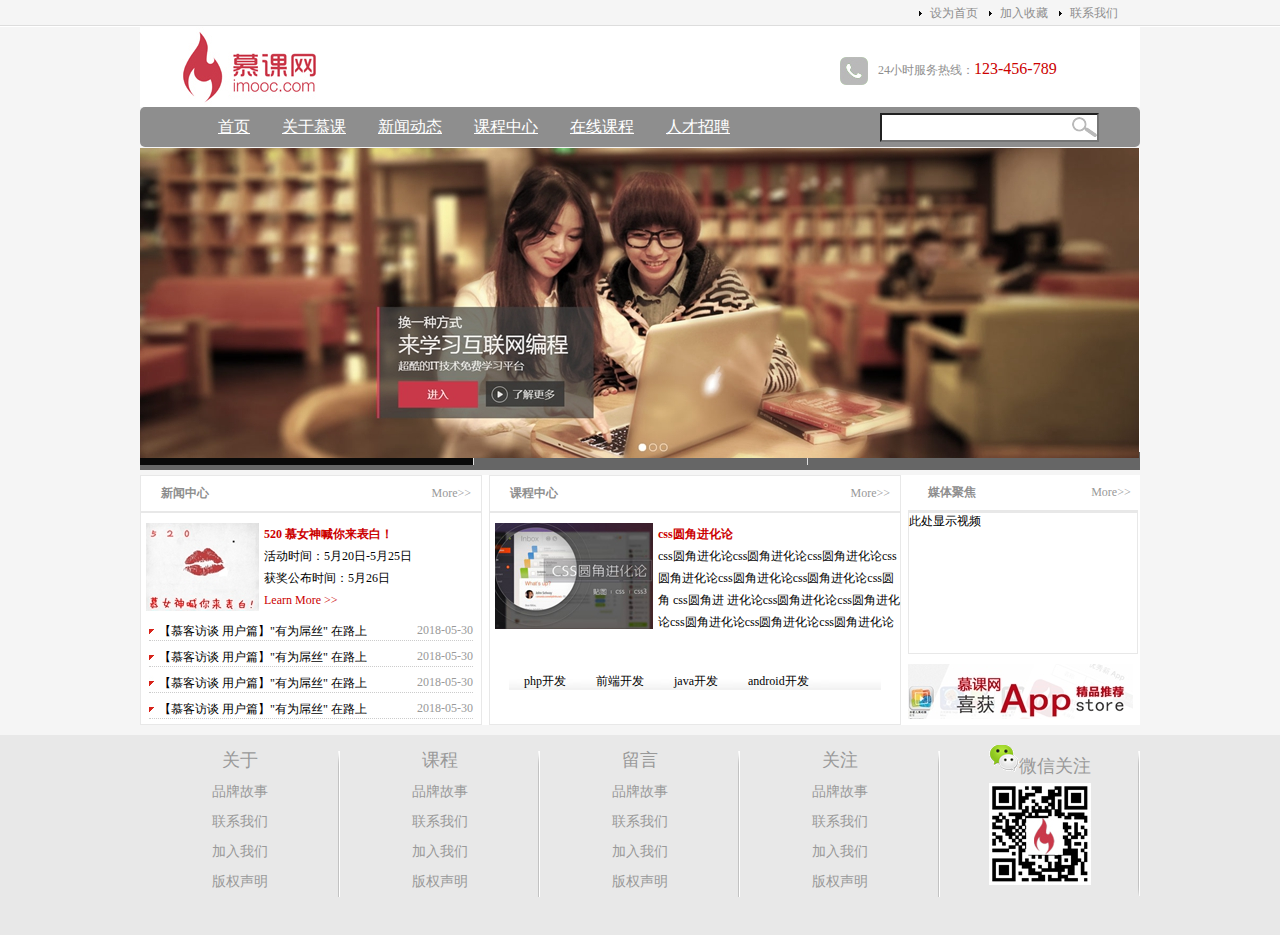
<file: index.html>
<!DOCTYPE html>
<html lang="en">
<head>
    <meta charset="UTF-8">
    <meta name="viewport" content="width=device-width, initial-scale=1.0">
    <meta http-equiv="X-UA-Compatible" content="ie=edge">
    <title>Document</title>
    <link href="css/main.css" rel="stylesheet" type="text/css"></link>
    <link href="js/mf-pattern/mF_YSlider.css"></link>
</head>
<body>
    <div class="top">
        <div class="top_content">
            <ul>
                <li><a href="#">联系我们</a></li>
                <li><a href="#">加入收藏</a></li>
                <li><a href="#">设为首页</a></li>
            </ul>
        </div>
    </div>
    <div class="wrap">
        <div class="logo">
            <div class="logo_left">
                <img src="images/logo.jpg" alt="慕课网" />
            </div>
            <div class="logo_right">
                <img src="images/tel.jpg" alt="服务热线" />24小时服务热线：<span class="tel">123-456-789</span>
            </div>
        </div>
        <div class="nav">
            <div class="nav_content">
                <div class="nav_left">
                        <ul>
                            <li><a href="#">首页</a></li>
                            <li><a href="#">关于慕课</a></li>
                            <li><a href="#">新闻动态</a></li>
                            <li><a href="#">课程中心</a></li>
                            <li><a href="#">在线课程</a></li>
                            <li><a href="#">人才招聘</a></li>
                        </ul>
                    </div>
                    <div class="nav_right">
                        <form action="" method="post">
                            <input value="" type="text" class="search-text"/>
                        </form>
                    </div>
            </div>
            
        </div>
        <div class="ad" id="pic-box">
            <!--  myFocus库要求图片外层包裹一个class为pic的div-->
            <div class="pic">
                <ul>
                    <li><img src="images/ad2.jpg"/></li>
                    <li><img src="images/ad3.jpg"/></li>
                    <li><img src="images/ad4.jpg"/></li>
                </ul>
            </div>
        </div>
        <div class="main">
            <div class="news">
                <div class="title">
                    <h2 class="title-left">新闻中心</h2>
                    <span class="title-right" ><a href="list.html">More&gt;&gt;</a></span>
                </div>
                <div class="pic-news">
                    <img src="images/news.jpg"/>
                    <h2><a href="#">520 慕女神喊你来表白！</a></h2>
                    <p>活动时间：5月20日-5月25日 <br/>获奖公布时间：5月26日 <br/> 
                    <a href="#">Learn More &gt;&gt;</a>
                    </p>
                </div>
                <div class="news-list">
                    <ul>
                        <li><a href="detail.html">【慕客访谈 用户篇】"有为屌丝" 在路上</a><span class="date">2018-05-30</span></li>
                        <li><a href="detail.html">【慕客访谈 用户篇】"有为屌丝" 在路上</a><span class="date">2018-05-30</span></li>
                        <li><a href="detail.html">【慕客访谈 用户篇】"有为屌丝" 在路上</a><span class="date">2018-05-30</span></li>
                        <li><a href="detail.html">【慕客访谈 用户篇】"有为屌丝" 在路上</a><span class="date">2018-05-30</span></li>
                    </ul>
                </div>
            </div>
            <div class="course">
                <div class="title">
                    <h2 class="title-left">课程中心</h2>
                    <span class="title-right" ><a href="#">More&gt;&gt;</a></span>
                </div>
                <div class="course-pic">
                    <img src="images/css.jpg"/>
                    <h2><a href="#">css圆角进化论</a></h2>
                    <p>css圆角进化论css圆角进化论css圆角进化论css圆角进化论css圆角进化论css圆角进化论css圆角
                            css圆角进
                        进化论css圆角进化论css圆角进化论css圆角进化论css圆角进化论css圆角进化论</p>
                </div>
                <div class="course-type">
                    <ul>
                        <li>php开发</li>
                        <li>前端开发</li>
                        <li>java开发</li>
                        <li>android开发</li>
                    </ul>
                </div>
            </div>
            <div class="sidebar">
                <div class="title">
                    <h2 class="title-left">媒体聚焦</h2>
                    <span class="vedio-title-right title-right" ><a href="#">More&gt;&gt;</a></span>
                </div>
                <div class="vedio">此处显示视频</div>
                <div class="sidebar-ad">
                    <img src="images/app.jpg"></img>
                </div>
            </div>
        </div>
    </div>
    <div class="copyright">
        <div class="copyright-content">
            <ul>
                <li><a href="#">关于</a>
                    <ul>
                        <li><a href="#">品牌故事</a></li>
                        <li><a href="#">联系我们</a></li>
                        <li><a href="#">加入我们</a></li>
                        <li><a href="#">版权声明</a></li>
                    </ul>
                </li>
                <li><a href="#">课程</a>
                    <ul>
                        <li><a href="#">品牌故事</a></li>
                        <li><a href="#">联系我们</a></li>
                        <li><a href="#">加入我们</a></li>
                        <li><a href="#">版权声明</a></li>
                    </ul>
                </li>
                <li><a href="#">留言</a>
                    <ul>
                        <li><a href="#">品牌故事</a></li>
                        <li><a href="#">联系我们</a></li>
                        <li><a href="#">加入我们</a></li>
                        <li><a href="#">版权声明</a></li>
                    </ul>
                </li>
                <li><a href="#">关注</a>
                    <ul>
                        <li><a href="#">品牌故事</a></li>
                        <li><a href="#">联系我们</a></li>
                        <li><a href="#">加入我们</a></li>
                        <li><a href="#">版权声明</a></li>
                    </ul>
                </li>
                <li><a href="#"><img src="images/weixin.png"/>微信关注</a>
                    <ul>
                        <li><img src="images/qrcode.jpg"/></li>
                    </ul>
                </li>
            </ul>
        </div>
    </div>
    <script src="js/myfocus-2.0.4.min.js" type="text/javascript"></script>
    <script src="js/mf-pattern/mF_YSlider.js" type="text/javascript"></script>
    
    <script type="text/javascript">
        myFocus.set({
            id:'pic-box'
        })
    </script>
</body>
</html>
</file>
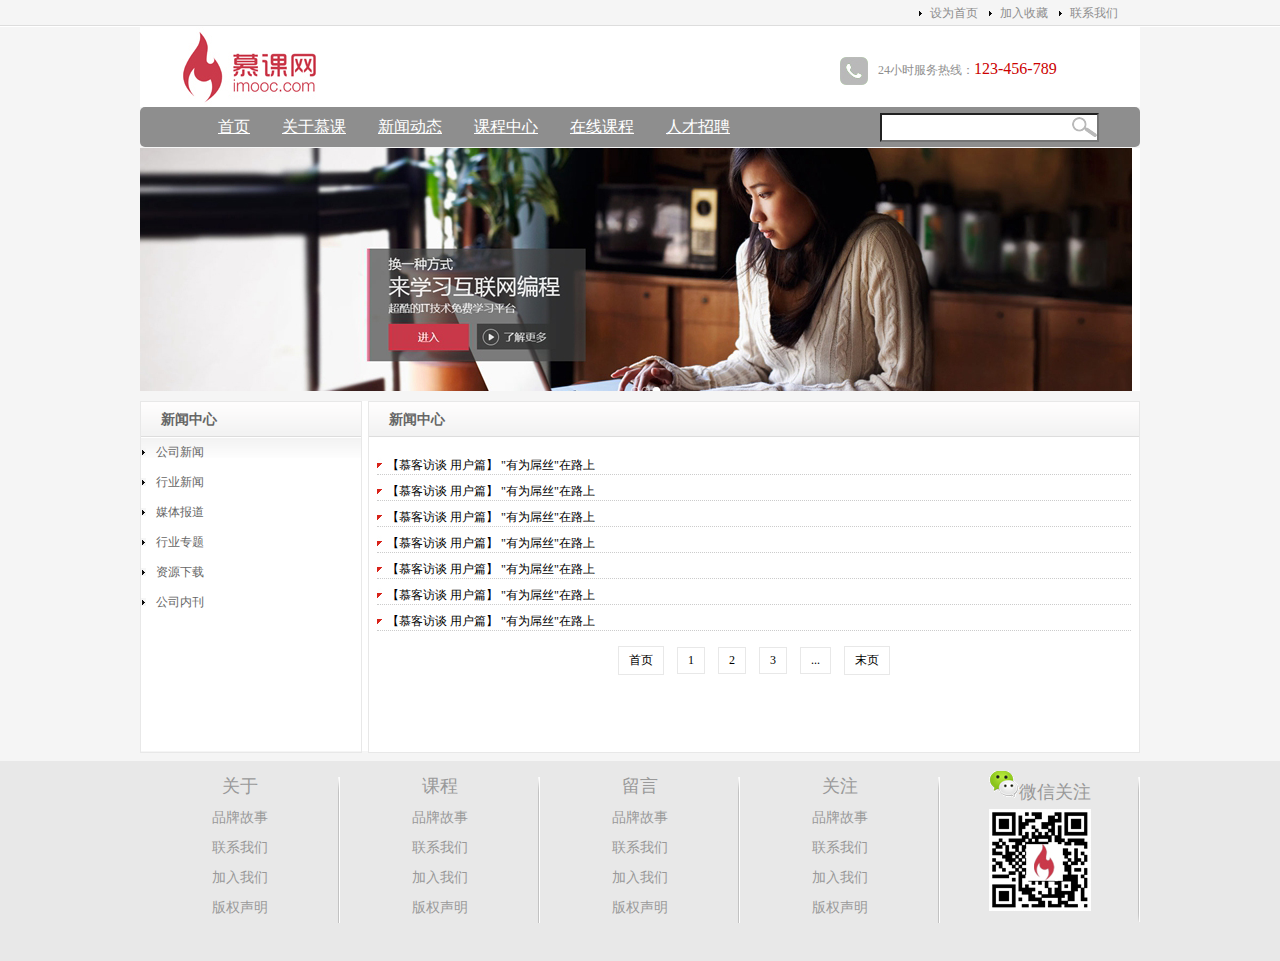
<file: list.html>
<!DOCTYPE html>
<html lang="en">
<head>
    <meta charset="UTF-8">
    <meta name="viewport" content="width=device-width, initial-scale=1.0">
    <meta http-equiv="X-UA-Compatible" content="ie=edge">
    <title>Document</title>
    <link href="css/main.css" rel="stylesheet" type="text/css"></link>
</head>
<body>
    <div class="top">
        <div class="top_content">
            <ul>
                <li><a href="#">联系我们</a></li>
                <li><a href="#">加入收藏</a></li>
                <li><a href="#">设为首页</a></li>
            </ul>
        </div>
    </div>
    <div class="wrap">
        <div class="logo">
            <div class="logo_left">
                <img src="images/logo.jpg" alt="慕课网" />
            </div>
            <div class="logo_right">
                <img src="images/tel.jpg" alt="服务热线" />24小时服务热线：<span class="tel">123-456-789</span>
            </div>
        </div>
        <div class="nav">
            <div class="nav_content">
                <div class="nav_left">
                        <ul>
                            <li><a href="#">首页</a></li>
                            <li><a href="#">关于慕课</a></li>
                            <li><a href="#">新闻动态</a></li>
                            <li><a href="#">课程中心</a></li>
                            <li><a href="#">在线课程</a></li>
                            <li><a href="#">人才招聘</a></li>
                        </ul>
                    </div>
                    <div class="nav_right">
                        <form action="" method="post">
                            <input value="" type="text" class="search-text"/>
                        </form>
                    </div>
            </div>
            
        </div>
        <div class="ad" id="pic-box" style="height: 243px;">
            <img src="images/ad.jpg"/>
        </div>
       
        <div class="list-main">
            <div class="news-type">
                <h2>新闻中心</h2>
                <div class="news-type-content">
                    <ul>
                        <li><a href="#">公司新闻</a></li>
                        <li><a href="#">行业新闻</a></li>
                        <li><a href="#">媒体报道</a></li>
                        <li><a href="#">行业专题</a></li>
                        <li><a href="#">资源下载</a></li>
                        <li><a href="#">公司内刊</a></li>
                    </ul>
                </div>
            </div>
            <div class="list-box">
                <h2>新闻中心</h2>
                <div class="news-list">
                    <ul>
                        <li><a href="detail.html">【慕客访谈 用户篇】 "有为屌丝"在路上</a></li>
                        <li><a href="detail.html">【慕客访谈 用户篇】 "有为屌丝"在路上</a></li>
                        <li><a href="detail.html">【慕客访谈 用户篇】 "有为屌丝"在路上</a></li>
                        <li><a href="detail.html">【慕客访谈 用户篇】 "有为屌丝"在路上</a></li>
                        <li><a href="detail.html">【慕客访谈 用户篇】 "有为屌丝"在路上</a></li>
                        <li><a href="detail.html">【慕客访谈 用户篇】 "有为屌丝"在路上</a></li>
                        <li><a href="detail.html">【慕客访谈 用户篇】 "有为屌丝"在路上</a></li>
                    </ul>
                </div>
                <div class="page">
                    <a href="#">首页</a>
                    <a href="#">1</a>
                    <a href="#">2</a>
                    <a href="#">3</a>
                    <a href="#">...</a>
                    <a href="#">末页</a>
                </div>
            </div>
        </div>
    </div>
    <div class="copyright">
        <div class="copyright-content">
            <ul>
                <li><a href="#">关于</a>
                    <ul>
                        <li><a href="#">品牌故事</a></li>
                        <li><a href="#">联系我们</a></li>
                        <li><a href="#">加入我们</a></li>
                        <li><a href="#">版权声明</a></li>
                    </ul>
                </li>
                <li><a href="#">课程</a>
                    <ul>
                        <li><a href="#">品牌故事</a></li>
                        <li><a href="#">联系我们</a></li>
                        <li><a href="#">加入我们</a></li>
                        <li><a href="#">版权声明</a></li>
                    </ul>
                </li>
                <li><a href="#">留言</a>
                    <ul>
                        <li><a href="#">品牌故事</a></li>
                        <li><a href="#">联系我们</a></li>
                        <li><a href="#">加入我们</a></li>
                        <li><a href="#">版权声明</a></li>
                    </ul>
                </li>
                <li><a href="#">关注</a>
                    <ul>
                        <li><a href="#">品牌故事</a></li>
                        <li><a href="#">联系我们</a></li>
                        <li><a href="#">加入我们</a></li>
                        <li><a href="#">版权声明</a></li>
                    </ul>
                </li>
                <li><a href="#"><img src="images/weixin.png"/>微信关注</a>
                    <ul>
                        <li><img src="images/qrcode.jpg"/></li>
                    </ul>
                </li>
            </ul>
        </div>
    </div>
</body>
</html>
</file>
<file: css/main.css>
* {
    margin: 0;
    padding: 0;
    font-size: 12px;
}
body{
    background-color: #f5f5f5
}
.top{
    width: 100%;
    height: 27px;
    background: url(../images/top_bg.jpg) repeat-x;
}
.top_content{
    width: 1000px;
    margin: 0 auto;
}
.top_content li{
    /* li前面圆点的样式 */
    list-style-image: url(../images/li_bg.gif);
    float: right;
    width: 70px;
    line-height: 27px;
}
/* top_content下超链接的初始状态和top_content下超链接访问之后的状态样式 */
.top_content a:link,.top_content a:visited{
    color: #8e8e8e;
    /* 设置超链接无下划线 */
    text-decoration: none;
}
.top_content a:hover,top_content a:active{
    color: #900;
    text-decoration: none;
}
.wrap{
    width: 1000px;
    margin: 0 auto;
}
.logo{
    height: 80px;
    background: #fff
}
.logo_left{
    float: left;
    width: 200px;
}
.logo_right{
    width: 300px;
    float: right;
    height: 28px;
    margin-top: 30px;
    color: #8e8e8e;
}
.logo_right img{
    /* 垂直居中 */
    vertical-align: middle;
    margin-right: 10px;
}
.tel{
    font-family: "微软雅黑";
    font-size: 16px;
    color: #cc0000
}
.nav{
    height: 40px;
    background: #8e8e8e;
    /* 圆角 */
    border-radius:5px;
}
.nav_content{
    width: 980px;
    height: 40px;
}
.nav_left{
    line-height: 40px;
    float: left;
    margin-left: -154px
    /* width: 600px; */
}
.nav_right{
    line-height: 40px;
    float: left;
    /* width: 300px; */
    margin-left: 150px

}
.nav_left ul{
    list-style: none;
}
.nav_left ul li {
    float: left;
    margin-left: 32px;
}
.nav_left a:link,.nav_left a:visited{
    text-align: center;
    color: white;
    font-size: 16px;
    font-family: "微软雅黑"
}
.nav_left a:hover,.nav_left a:active{
    text-align: center;
    color: yellow;
    font-size: 16px;
    font-family: "微软雅黑"
}
.search-text{
    width: 190px;
    height: 25px;
    background: url('../images/search.jpg') no-repeat right center;
    background-color: white;
    padding-right: 25px;
}
.ad ul{
    list-style: none;
}
.ad{
    height: 310px;
    overflow: hidden;
    width: 1000px;
}
.main{
    height: 250px;
    background: #fff;
    display: flex;
    flex-direction:row;
    margin-top: 5px;
}
.news{
    width: 340px;
    border: 1px solid #e8e8e8;
    /* background-color: #ffff66; */
    /* height: 250px; */
}
.course{
    width: 410px;
    border: 1px solid #e8e8e8;
    /* background-color: #ffff66; */
    /* height: 250px; */
    margin: 0 7px;
}
.sidebar{
    width: 230px;
    /* background-color: #ffff66; */
    height: 250px;
}
.title{
    height: 35px;
    border-bottom: 2px solid #e8e8e8;
    /* display: flex; */
    /* flex-direction:row; */
}
.title-left{
    width: 70%;
    font-family: "微软雅黑";
    font-weight: bold;
    color: #8e8e8e;
    line-height: 35px;
    padding-left: 20px;
    float: left;
}
.title-right{
    width: 20%;
    line-height: 35px;
    float: right;
    text-align: right;
    padding-right: 10px;
}
.title-right a{
    text-decoration: none;
    color: #999999;
}
.pic-news{
    height: 80px;
    margin-top: 10px;
    line-height: 22px;
}
.pic-news img,.course-pic img{
    float: left;
    margin: 0 5px;
}
.pic-news a,.course-pic a{
    color: #cc0000;
    text-decoration: none;
}
.news-list{
    margin-top: 20px;

}
.news-list li{
    list-style: none;
    background: url(../images/list.jpg) no-repeat;
    padding-left: 10px;
    margin: 8px;
    border-bottom: 1px dotted #ccc;  
}
.news-list li a:link,.news-list li a:visited{
    text-decoration: none;
    color:#000;
}
.news-list li a:hover,.news-list li a:active{
    text-decoration: none;
    color: #f00;
}
.date{
    color:#999;
    float: right;
}
.course-pic{
    height: 120px;
    margin-top: 10px;
    line-height: 22px;
}
.course-type{
    width: 372px;
    height: 37px;
    background: url(../images/product_type_bg.jpg) no-repeat;
    margin: 20px auto;
}
.course-type ul{
    list-style: none;
}
.course-type ul li{
    float: left;
    line-height: 37px;
    margin: 0 15px;
    text-align: center;
}
.vedio{
    height: 140px;
    border: 1px solid #e8e8e8;
}
.sidebar-ad{
    height: 55px;
    margin-top: 10px;
}
.vedio-title-right{
    width: 16%;
}
.copyright{
    width: 100%;
    height: 200px;
    background-color: #e8e8e8;
    margin-top: 10px;
    clear: both;
}
.copyright-content{
    width: 1000px;
    margin: 0 auto;
}
.copyright-content{
    padding-top: 10px; 
}
.copyright-content li{
    list-style: none;
    float: left;
    width: 200px;
    background: url(../images/line.png) no-repeat right center;
    text-align: center;
    line-height: 30px;
    font-family: "微软雅黑"
}
.copyright-content a{
    text-decoration: none;
    color:#999;
    font-size: 18px;
}
.copyright-content li ul li a{
    font-size: 14px;

}
.list-main{
    min-height: 350px;
    margin-top: 10px;
    background-color: #fff;
}
.news-type{
    width: 220px;
    height: 350px;
    border: 1px solid #e8e8e8;
    /* background-color: #9fc; */
    float: left;
}
.list-box{
    width: 770px;
    min-height: 350px;
    border: 1px solid #e8e8e8;
    background-color: #fff;
    float: right;
}
.news-type h2{
    height: 35px;
    line-height: 35px;
    font-family: "微软雅黑";
    font-size: 14px;
    color: #666;
    background: url(../images/titile_bg.gif)  repeat-x;
    padding-left: 20px; 
}
.news-type-content{
    height: 365px;
    background: url(../images/content_bg.gif) repeat-x
}
.news-type-content li{
    list-style: none;
    height: 30px;
    line-height: 30px;
}
.news-type-content li a{
    color: #666;
    text-decoration: none;
    background: url(../images/li_bg.gif) no-repeat left center;
    padding-left: 15px;
    display: block;
    
}
.news-type-content li a:hover{
    color: #009cdf;
    background: url(../images/li_bg2.gif) no-repeat left center;
    background-color: #f2f2f2;
}
.list-box h2{
    height: 35px;
    line-height: 35px;
    font-family: "微软雅黑";
    font-size: 14px;
    color: #666;
    background: url(../images/titile_bg.gif)  repeat-x;
    padding-left: 20px; 
}
.page{
    height: 40px;
    margin-top: 10px;
    text-align: center;
}
.page a{
    margin: 5px;
    padding: 5px 10px;
    text-decoration: none;
    border: 1px solid #e8e8e8;
    display: inline-block;
}
.page a:link,.page a:visited{
    color: #000;
}
.page a:hover,.page a:active{
    color: #fff;
    background-color: #cc1b1b;
}
.list-box h1{
    font-family: "微软雅黑";
    font-size: 20px;
    text-align: center;
    margin: 10px 0;
}
.news-info{
    text-align: center;
    color:#666;
    border-bottom: 1px dotted #666;

}
.news-content{
    font-size: 14px;
    line-height: 25px;
    padding: 20px;
    text-indent: 2em;
    
}
</file>
<file: js/mf-pattern/mF_YSlider.css>
/*=========mF_YSlider ========*/
.mF_YSlider{ position:relative;}
.mF_YSlider .loading{ position:absolute; width:100%; height:100%; background:#fff url(img/loading.gif) center no-repeat; z-index:9;}
.mF_YSlider .pic li,.mF_YSlider .rePic li{position:absolute;top:0;left:0;display:none;}
.mF_YSlider .txt li{position:absolute;z-index:2;bottom:0;width:100%;height:36px;line-height:36px;display:none;}/*默认标题高度*/
.mF_YSlider .txt li a{display:block;position:relative;z-index:1;color:#fff;padding-left:16px;font-size:14px;font-weight:bold;text-decoration:none;}/*标题样式*/
.mF_YSlider .txt li b{display:block;width:100%;height:100%;position:absolute;top:0;left:0;background:#000;filter:alpha(opacity=40);opacity:0.4;}
.mF_YSlider .num{position:absolute;z-index:3;bottom:8px;right:2px;}
.mF_YSlider .num li{position:relative;float:left;width:20px;height:20px;overflow:hidden;text-align:center;margin-right:4px;cursor:pointer;}
.mF_YSlider .num li a,.mF_YSlider .num li b{display:block;width:18px;height:18px;border:1px solid #dedede;line-height:18px;position:absolute;z-index:2;top:0;left:0;color:#333; text-decoration:none;}/*按钮样式*/
.mF_YSlider .num li b{z-index:1;background:#fff;filter:alpha(opacity=60);opacity:0.6;}
.mF_YSlider .num li.current a,.mF_YSlider .num li.hover a{border-color:#E63003;color:#fff;background:#F66E08;-webkit-transition:all 0.4s;-moz-transition:all 0.4s;-o-transition:all 0.4s;}/*当前/悬停按钮
</file>
